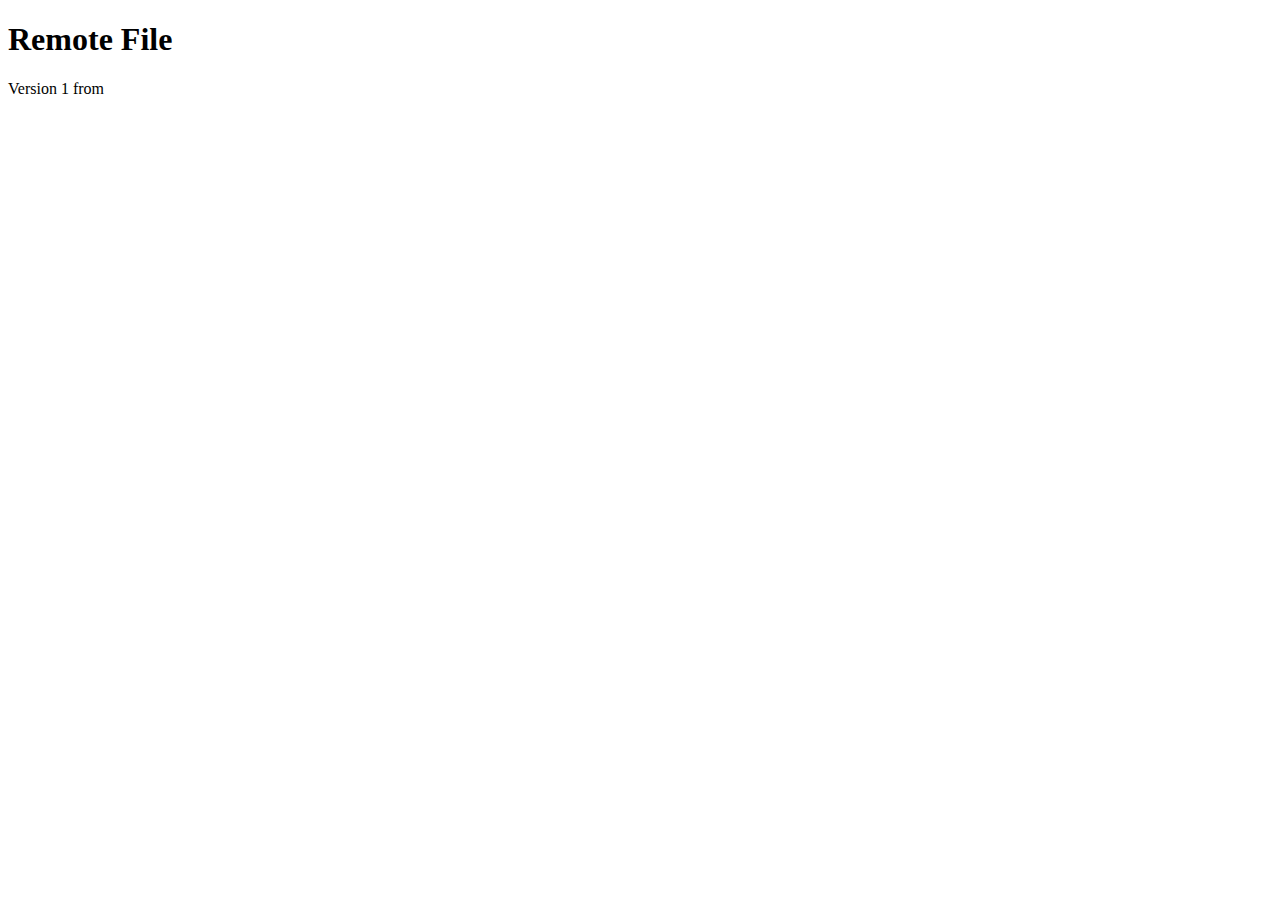
<file: testremotefile.html>
<!DOCTYPE html>
<html lang="en">
<head>
    <meta charset="UTF-8">
    <meta name="viewport" content="width=device-width, initial-scale=1.0">
    <title>Document</title>
</head>
<body>
    <h1>Remote File</h1>
    <P>Version 1 from </P>
</body>
</html>
</file>
